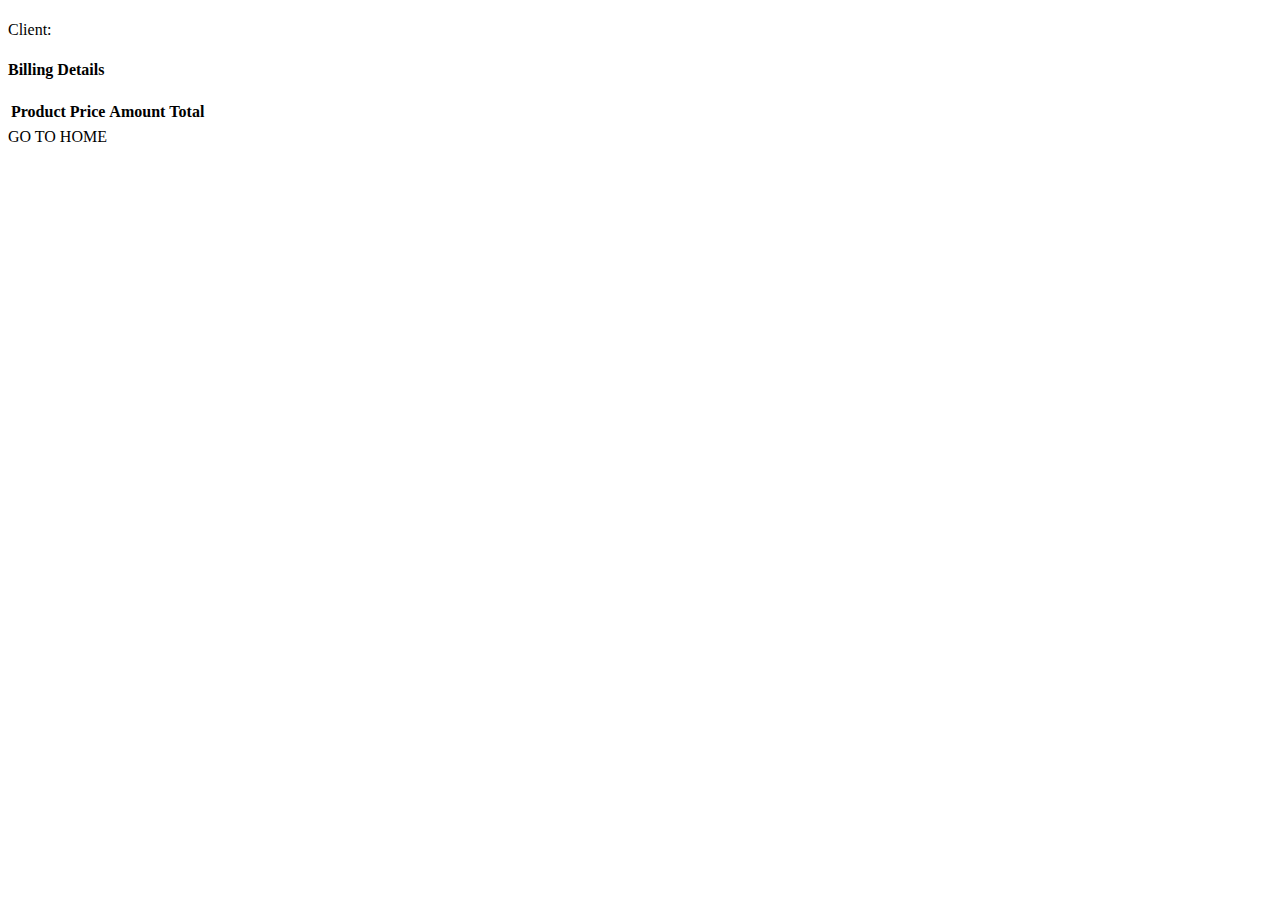
<file: src/main/resources/templates/factura/ver.html>
<!DOCTYPE html>
<html xmlns:th="http://www.thymeleaf.org">
<head>
<meta charset="UTF-8">
<title th:text="${titulo}"></title>
<link rel="stylesheet" type="text/css" th:href="@{/styles/style.css}">
</head>
<body>
	<h1 id="titulo" th:text="${titulo}"></h1>
	<div class="contenido"> 
		<h3 id="facturaTitulo" th:utext="${factura.descripcion}"></h3>
		<div id="cajaCliente"> Client: 
			<span th:utext="${factura.cliente.nombre + ' ' + factura.cliente.apellido}"></span>
		</div>
		<h4 id="facturaDetalle">Billing Details</h4>
		<table id="tablaCliente">
			<thead>
				<tr>
					<th>Product</th>
					<th>Price</th>
					<th>Amount</th>
					<th>Total</th>
				</tr>
			</thead>
			<tbody>
				<tr th:each="item: ${factura.items}">
					<td th:text="${item.producto.nombre}"></td>
					<td th:text="${item.producto.precio}"></td>
					<td th:text="${item.cantidad}"></td>
					<td th:text="${item.calcularImporte()}"></td>
				</tr>
			</tbody>
		</table>

		<div id="cajaLink"> 
			<a th:href="@{http://localhost:8082/index}">GO TO HOME</a> 
		</div>
	</div>
	
</body>
</html>
</file>
